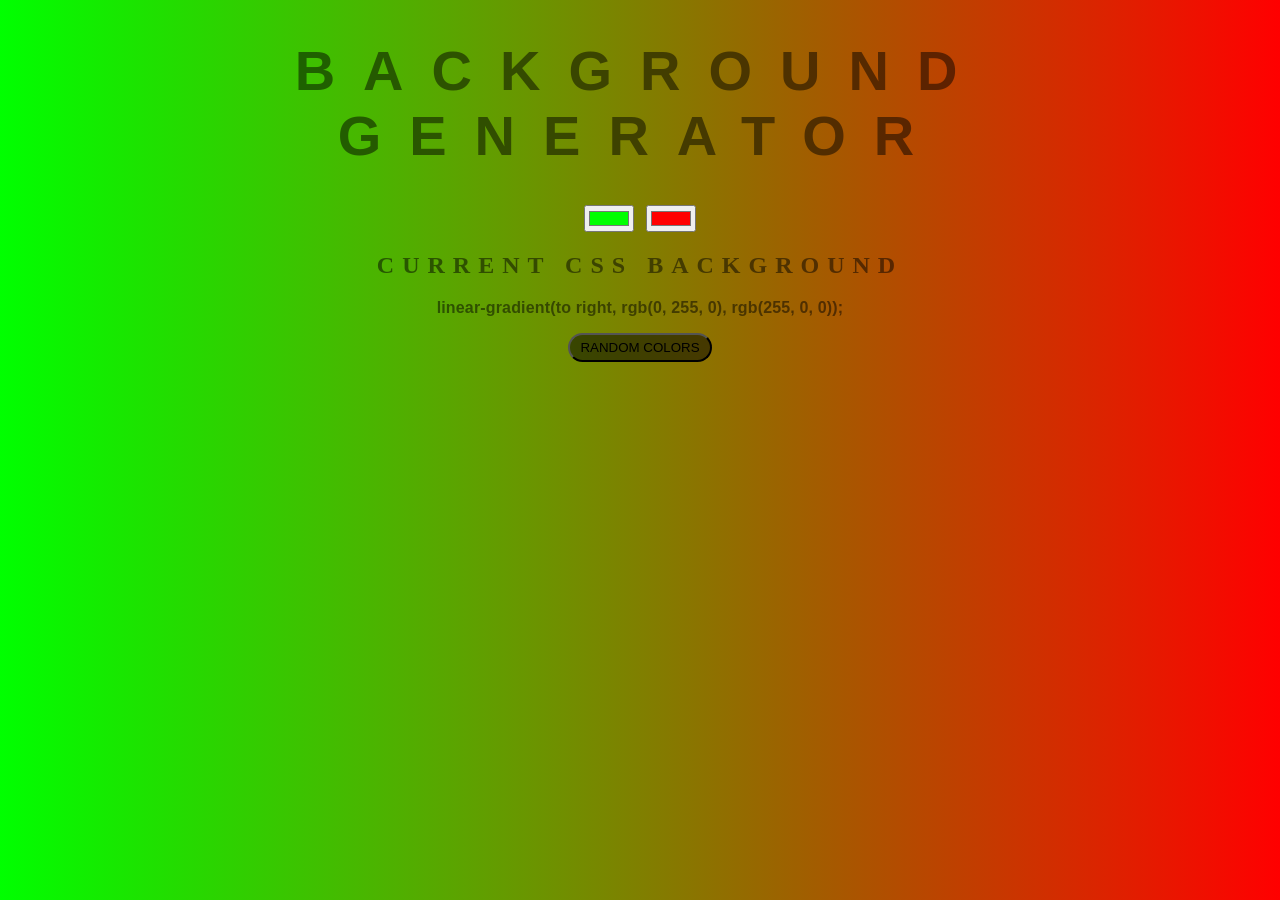
<file: background-generator/index.html>
<!DOCTYPE html>
<html>
<head>
	<title>Gradient Background</title>
	<link rel="stylesheet" type="text/css" href="style.css">
</head>
<body id="gradient">
	<h1>Background Generator</h1>
	<input class="color1" type="color" name="color1" value="#00ff00">
	<input class="color2" type="color" name="color2" value="#ff0000">
	<h2>Current CSS Background</h2>
	<h3></h3>

	<button id="randomizer">RANDOM COLORS</button>

	<script type="text/javascript" src="script.js"></script>
</body>
</html>
</file>
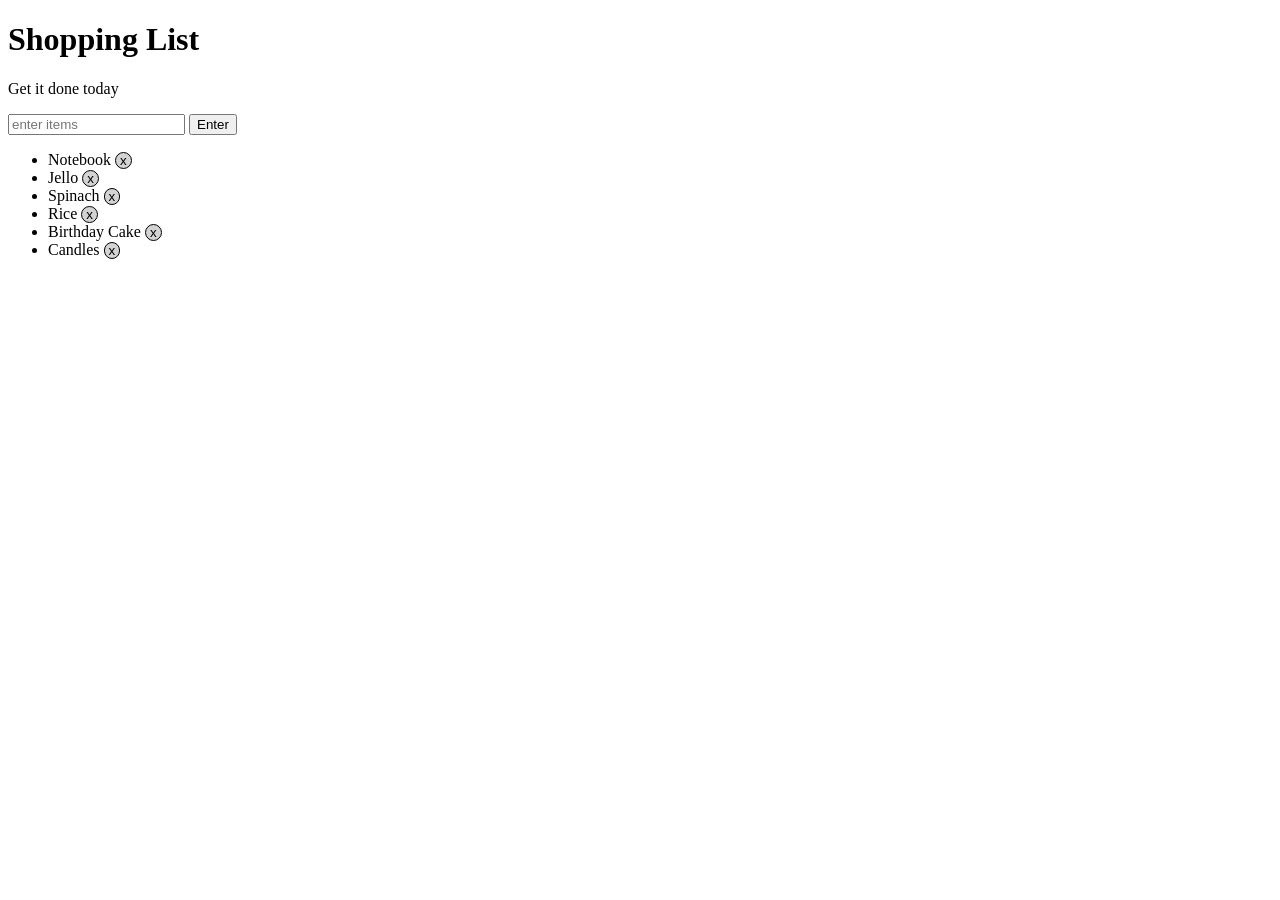
<file: dom/index.html>
<!DOCTYPE html>
<html>
<head>
	<title>Javascript + DOM</title>
	<link rel="stylesheet" type="text/css" href="style.css">
</head>
<body>
	<h1>Shopping List</h1>
	<p id="first">Get it done today</p>
	<input id="userinput" type="text" placeholder="enter items">
	<button id="enter">Enter</button>
	<ul>
		<li class="bold red" random="23">
			Notebook
			<button class="deleteItem">x</button>
		</li>

		<li>
			Jello
			<button class="deleteItem">x</button>
		</li>

		<li>
			Spinach
			<button class="deleteItem">x</button>
		</li>

		<li>
			Rice
			<button class="deleteItem">x</button>
		</li>

		<li>
			Birthday Cake
			<button class="deleteItem">x</button>
		</li>

		<li>
			Candles
			<button class="deleteItem">x</button>
		</li>
	</ul>
	<script type="text/javascript" src="script.js"></script>
</body>
</html>
</file>
<file: background-generator/style.css>
body {
	font: 'Raleway', sans-serif;
    color: rgba(0,0,0,.5);
    text-align: center;
    text-transform: uppercase;
    letter-spacing: .5em;
    top: 15%;
	background: linear-gradient(to right, red , yellow); /* Standard syntax */
}

h1 {
    font: 600 3.5em 'Raleway', sans-serif;
    color: rgba(0,0,0,.5);
    text-align: center;
    text-transform: uppercase;
    letter-spacing: .5em;
    width: 100%;
}

h3 {
	font: 900 1em 'Raleway', sans-serif;
    color: rgba(0,0,0,.5);
    text-align: center;
    text-transform: none;
    letter-spacing: 0.01em;

}

button {
    padding: 5px 10px;
    border-radius: 15px;

    color: rbga(0, 0, 0, .5);
    background-color: rgba(0,0,0,0.5);
    border-color: black;
}
</file>
<file: dom/style.css>
.coolTitle {
  text-align: center;
  font-family: 'Oswald', Helvetica, sans-serif;
  font-size: 40px;
  transform: skewY(-10deg);
  letter-spacing: 4px;
  word-spacing: -8px;
  color: tomato;
  text-shadow: 
    -1px -1px 0 firebrick,
    -2px -2px 0 firebrick,
    -3px -3px 0 firebrick,
    -4px -4px 0 firebrick,
    -5px -5px 0 firebrick,
    -6px -6px 0 firebrick,
    -7px -7px 0 firebrick,
    -8px -8px 0 firebrick,
    -30px 20px 40px dimgrey;
}

.done {
  text-decoration: line-through;
}

li {
  width: fit-content;
  height: fit-content;

  cursor: pointer;
  user-select: none;
}

button {
  z-index: 999;
}

.deleteItem {
  margin: 0;
  padding: 0px 4px;

  background-color: lightgray;
  border: 1px solid black ;
  border-radius: 10px;

  cursor: pointer;
}
</file>
